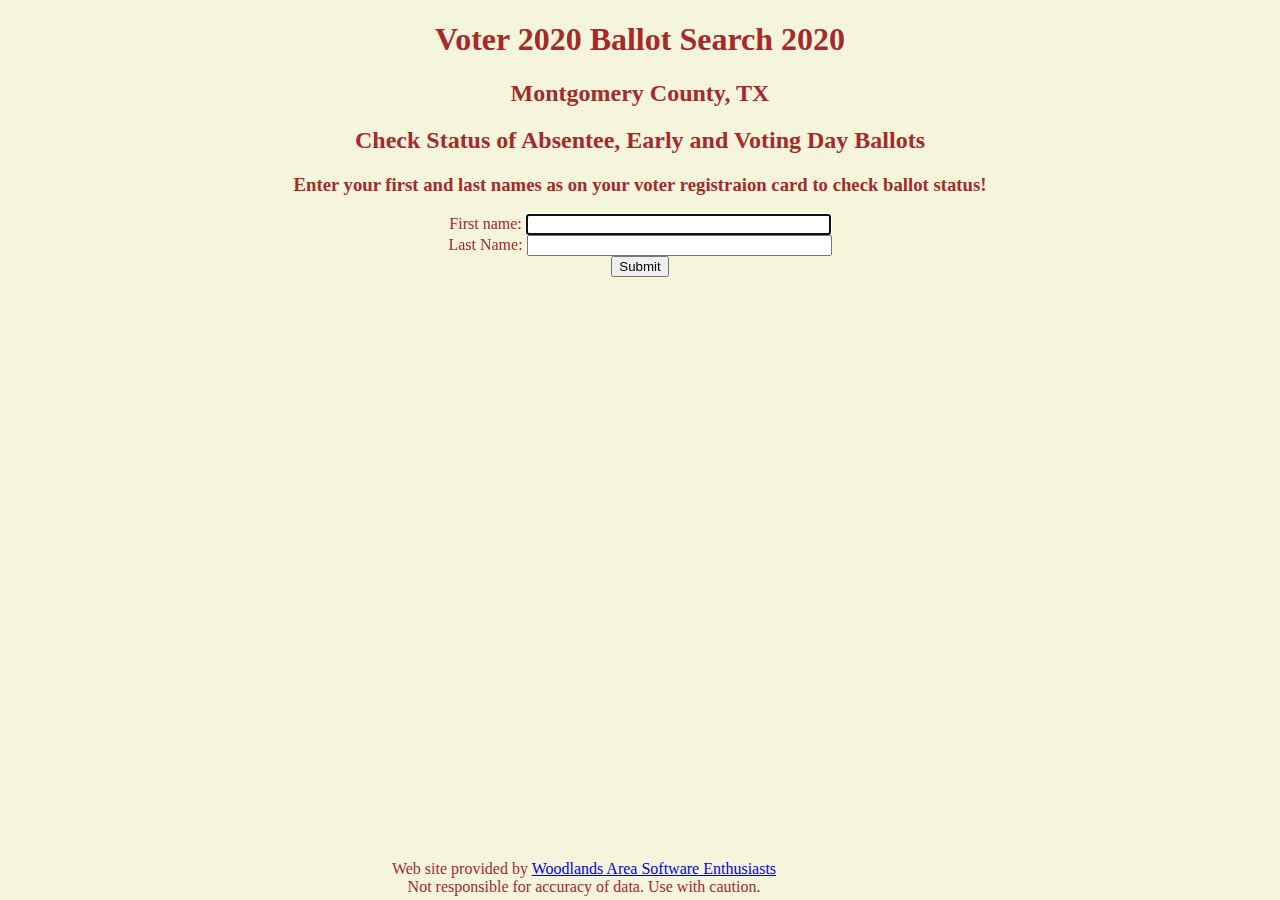
<file: web/index.html>
<!DOCTYPE html>
<html>
<head>
<meta charset="UTF-8">
<title>Ballot Check for Montgomery County</title>

  <link rel="stylesheet" href="wase.css">


</head>

<body bgcolor="Beige" text="brown">
	<div>
		<h1>Voter 2020 Ballot Search 2020</h1>
		<H2>Montgomery County, TX</H2>
		<H2>Check Status of Absentee, Early and Voting Day Ballots</H2>
		<h3>Enter your first and last names as on your voter registraion card to check ballot status!</h3>

		<form action="wase2.html" target="_self">
			<label for="fname">First name:</label>
			<input name="fname" autofocus="autofocus" height="50%" required size="35">
			<br />
			<label for="lname">Last Name:</label>
			<input name="lname" required size="35">
			<br />
			<input type="submit" value="Submit" />
		</form>
	</div>
	<footer>
		Web site provided by <a href="https://www.meetup.com/Woodlands-Area-Software-Enthusiasts">Woodlands Area Software
			Enthusiasts</a>
		<br>
		Not responsible for accuracy of data. Use with caution.
		<br />
	</footer>
</body>
</html>
</file>
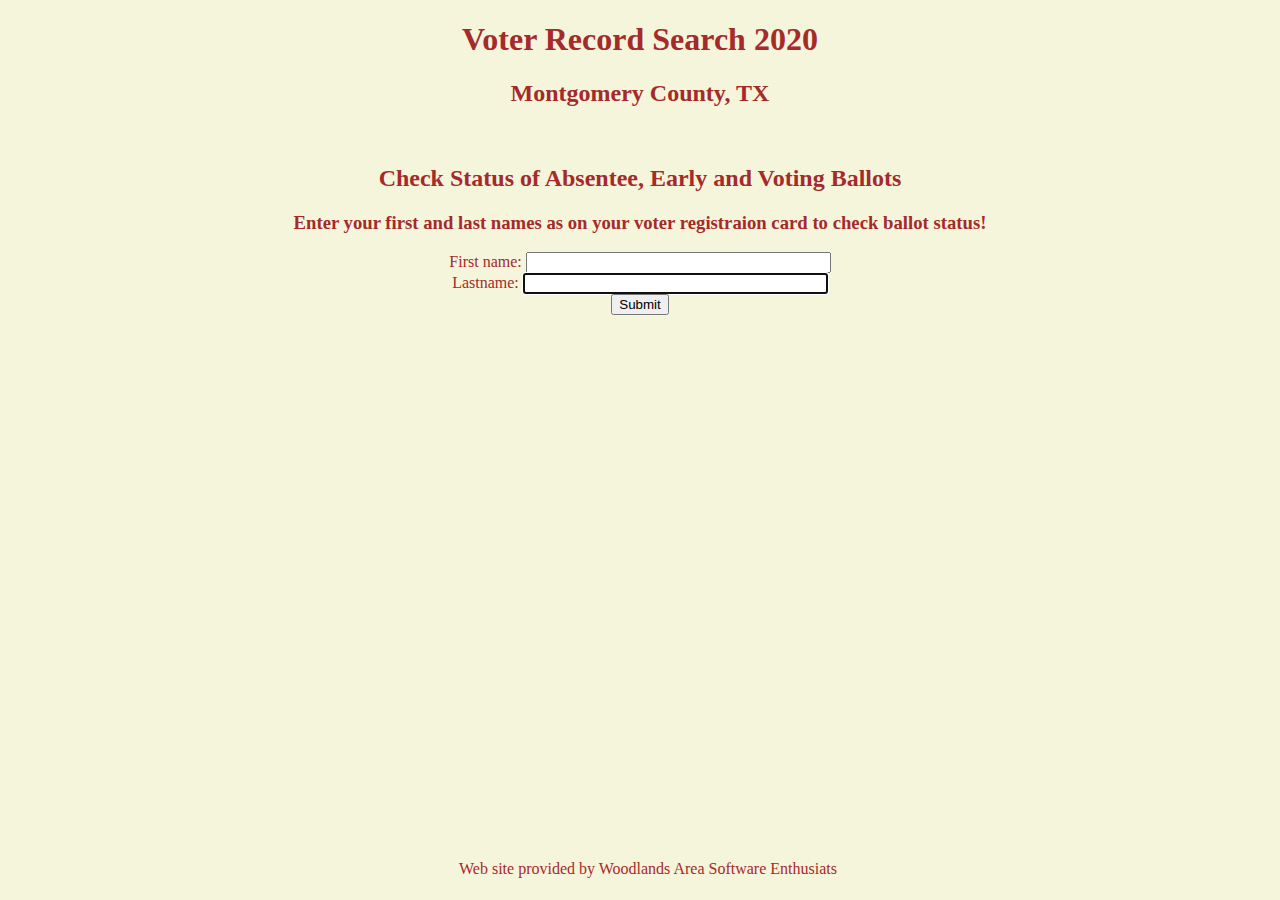
<file: web/WebContent/index.html>
<!DOCTYPE html>
<html>
<head>
<meta charset="UTF-8">
<title>Ballot Check for Montgomery County</title>
<style>
div {
	text-align: center;
}

footer {
	text-align: center;
	display: block;
	position: absolute;
	bottom: 0;
	width: 100%;
	height: 2.5rem;
}
</style>
</head>
<body bgcolor="Beige" text="brown">
	<div>
		<h1>Voter Record Search 2020</h1>
		<H2>Montgomery County, TX</H2>
		<br />
		<H2>Check Status of Absentee, Early and Voting Ballots</H2>
		<h3>Enter your first and last names as on your voter registraion
			card to check ballot status!</h3>

		<label for="fname">First name:</label> 
		<input name="fname" height="50%" required size="35"> <br /> 
		
		<label for="lname">Lastname:</label>
		 <input name="lname" autofocus="autofocus" required size="35">
		 
		<br />
		
		<button name="Submit">Submit</button>
	</div>
<footer>Web site provided by Woodlands Area Software Enthusiats</footer>
</body>
</html>
</file>
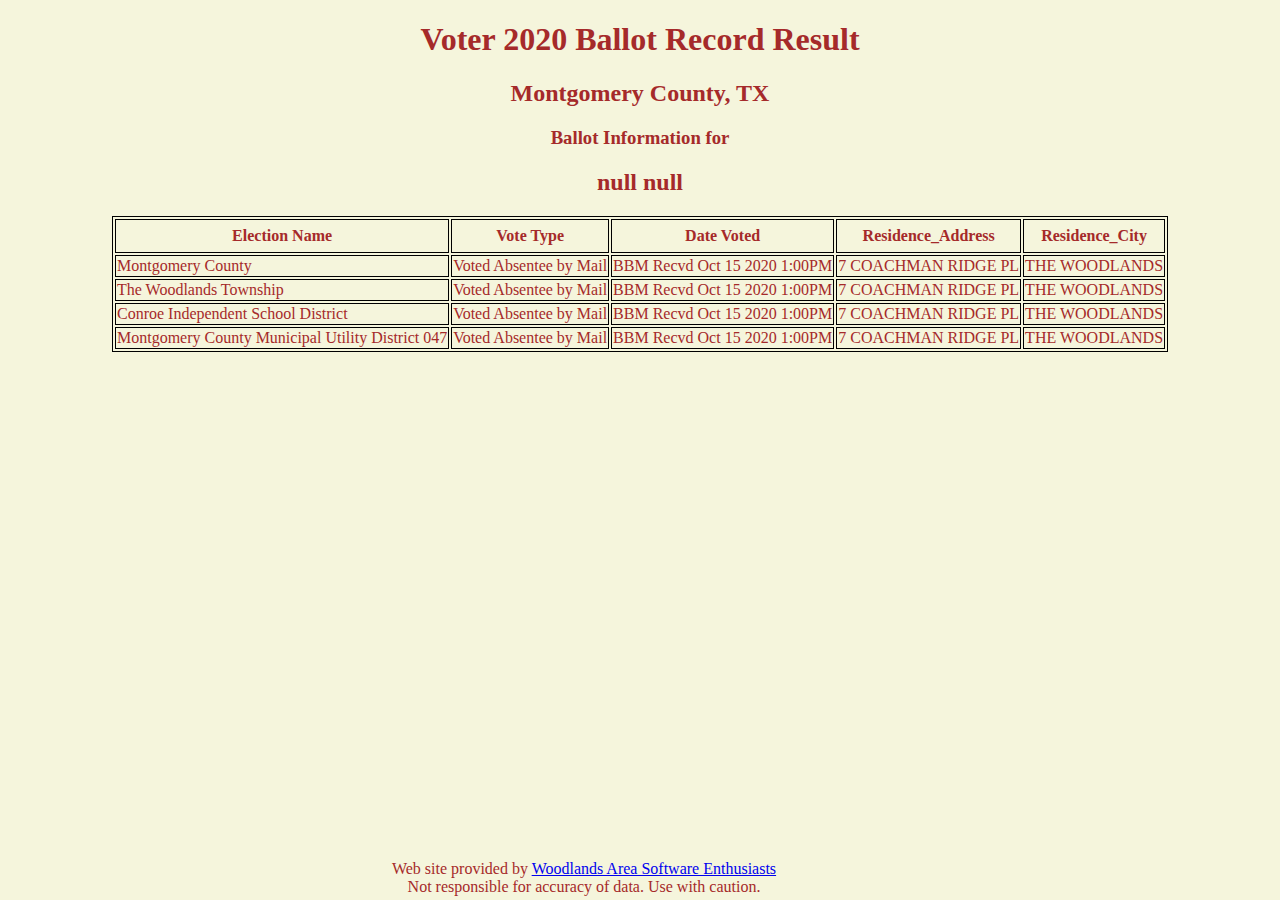
<file: web/wase2.html>
<!DOCTYPE html>
<html>
<head>
<meta charset="UTF-8">
<title>Ballot Check for Montgomery County</title>

<link rel="stylesheet" href="wase.css">

</head>
<body onload="getParams()" bgcolor="Beige" text="brown">
	<script src="wase.js"></script>

	<div>
		<h1>Voter 2020 Ballot Record Result</h1>
		<H2>Montgomery County, TX</H2>
		<h3>Ballot Information for</h3>
		<H2 id="namesz"></H2>
<!-- 		<H2 id="names"></H2> -->

		<table>
			<thead>
				<tr>
					<th>Election Name</th>
					<th>Vote Type</th>
					<th>Date Voted</th>
					<th>Residence_Address</th>
					<th>Residence_City</th>
				</tr>
			</thead>
			<tr>
				<td>Montgomery County</td>
				<td>Voted Absentee by Mail</td>
				<td>BBM Recvd Oct 15 2020 1:00PM</td>
				<td>7 COACHMAN RIDGE PL</td>
				<td>THE WOODLANDS</td>
			</tr>
			<tr>
				<td>The Woodlands Township</td>
				<td>Voted Absentee by Mail</td>
				<td>BBM Recvd Oct 15 2020 1:00PM</td>
				<td>7 COACHMAN RIDGE PL</td>
				<td>THE WOODLANDS</td>
			</tr>
			<tr>
				<td>Conroe Independent School District</td>
				<td>Voted Absentee by Mail</td>
				<td>BBM Recvd Oct 15 2020 1:00PM</td>
				<td>7 COACHMAN RIDGE PL</td>
				<td>THE WOODLANDS</td>
			</tr>
			<tr>
				<td>Montgomery County Municipal Utility District 047</td>
				<td>Voted Absentee by Mail</td>
				<td>BBM Recvd Oct 15 2020 1:00PM</td>
				<td>7 COACHMAN RIDGE PL</td>
				<td>THE WOODLANDS</td>
			</tr>
		</table>
	</div>

	<footer>
		Web site provided by <a href="https://www.meetup.com/Woodlands-Area-Software-Enthusiasts">Woodlands Area Software
			Enthusiasts</a>
		<br>
		Not responsible for accuracy of data. Use with caution.
		<br />
	</footer>
</body>
</html>
</file>
<file: web/wase.css>
@charset "UTF-8";

div {
	text-align: center;
}

table {
	margin-left: auto;
	margin-right: auto;
	font-size: 10 px;
}

td {
	text-align: left;
	font-size: 12 px;
}

th {
	height: 30px;
}

table, th, td {
	border: 1px black solid;
}

footer {
	text-align: center;
	display: block;
	position: absolute;
	bottom: 0;
	width: 90%;
	height: 2.5rem;
}
</file>
